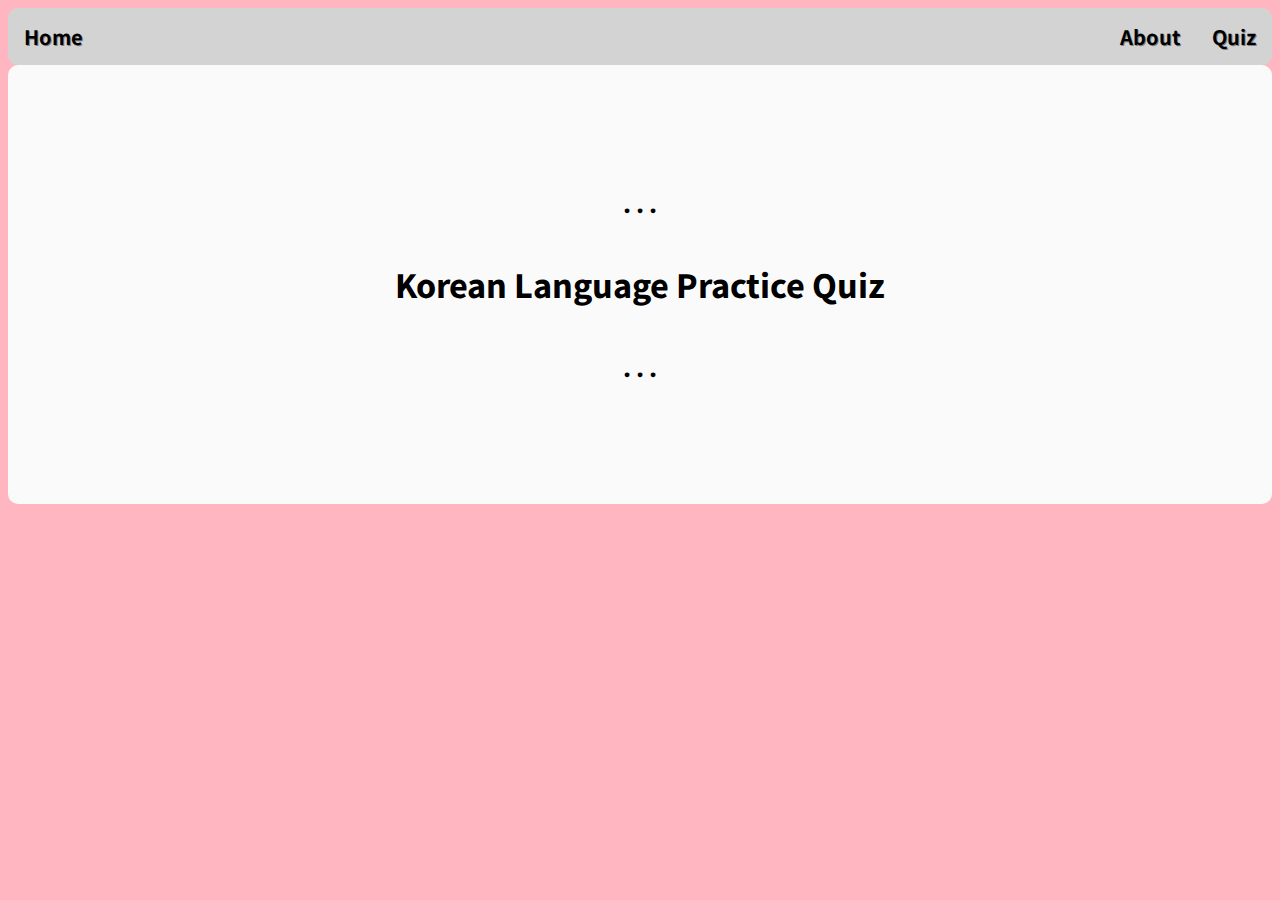
<file: index.html>
<!DOCTYPE html>
<html lang="en">

<head>
  <meta charset="UTF-8">
  <meta name="viewport" content="width=device-width, initial-scale=1.0">
  <link rel="stylesheet" href="style.css">
  <link rel="preconnect" href="https://fonts.googleapis.com">
  <link rel="preconnect" href="https://fonts.gstatic.com" crossorigin>
  <link href="https://fonts.googleapis.com/css2?family=Noto+Sans+KR:wght@100..900&display=swap" rel="stylesheet">
  <title> Home </title>
</head>

<body>
  <div class="page">
    <nav>
      <div class="nav">
        <a href="index.html">Home</a>
        <a href="quiz.html">Quiz</a>
        <a href="about.html">About</a>
      </div>
    </nav>

    <div class="content">
      <h2>. . .</h2>
      <h1>Korean Language Practice Quiz</h1>
      <h2>. . .</h2>
    </div>
  </div>
</body>
</html>
</file>
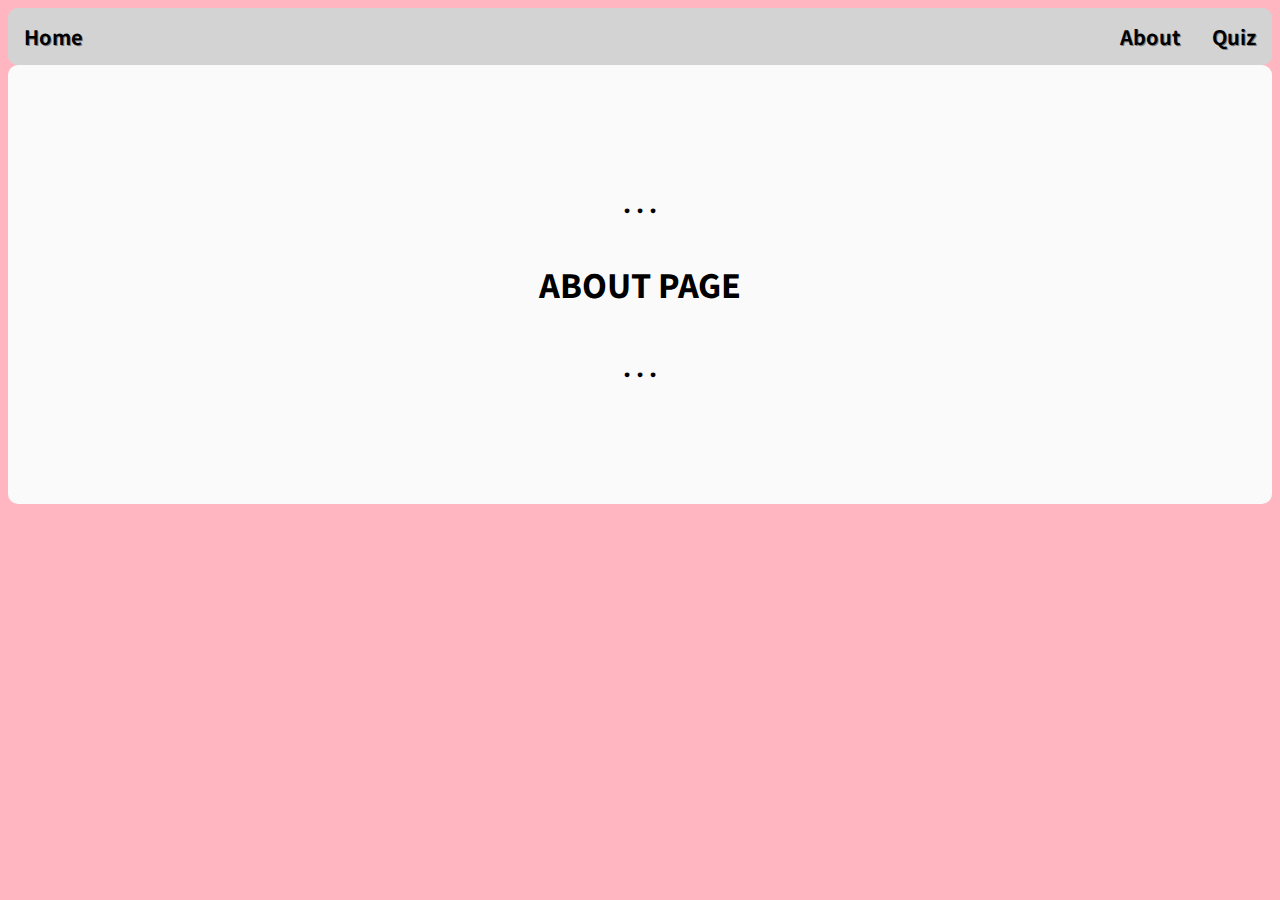
<file: about.html>
<!DOCTYPE html>
<html lang="en">

<head>
  <meta charset="UTF-8">
  <meta name="viewport" content="width=device-width, initial-scale=1.0">
  <link rel="stylesheet" href="style.css">
  <link rel="preconnect" href="https://fonts.googleapis.com">
  <link rel="preconnect" href="https://fonts.gstatic.com" crossorigin>
  <link href="https://fonts.googleapis.com/css2?family=Noto+Sans+KR:wght@100..900&display=swap" rel="stylesheet">
  <title> About </title>
</head>

<body>
  <div class="page">
    <nav>
      <div class="nav">
        <a href="index.html">Home</a>
        <a href="quiz.html">Quiz</a>
        <a href="about.html">About</a>
      </div>
    </nav>

    <div class="content">
      <h2>. . .</h2>
      <h1>ABOUT PAGE</h1>
      <h2>. . .</h2>
    </div>
  </div>
</body>
</html>
</file>
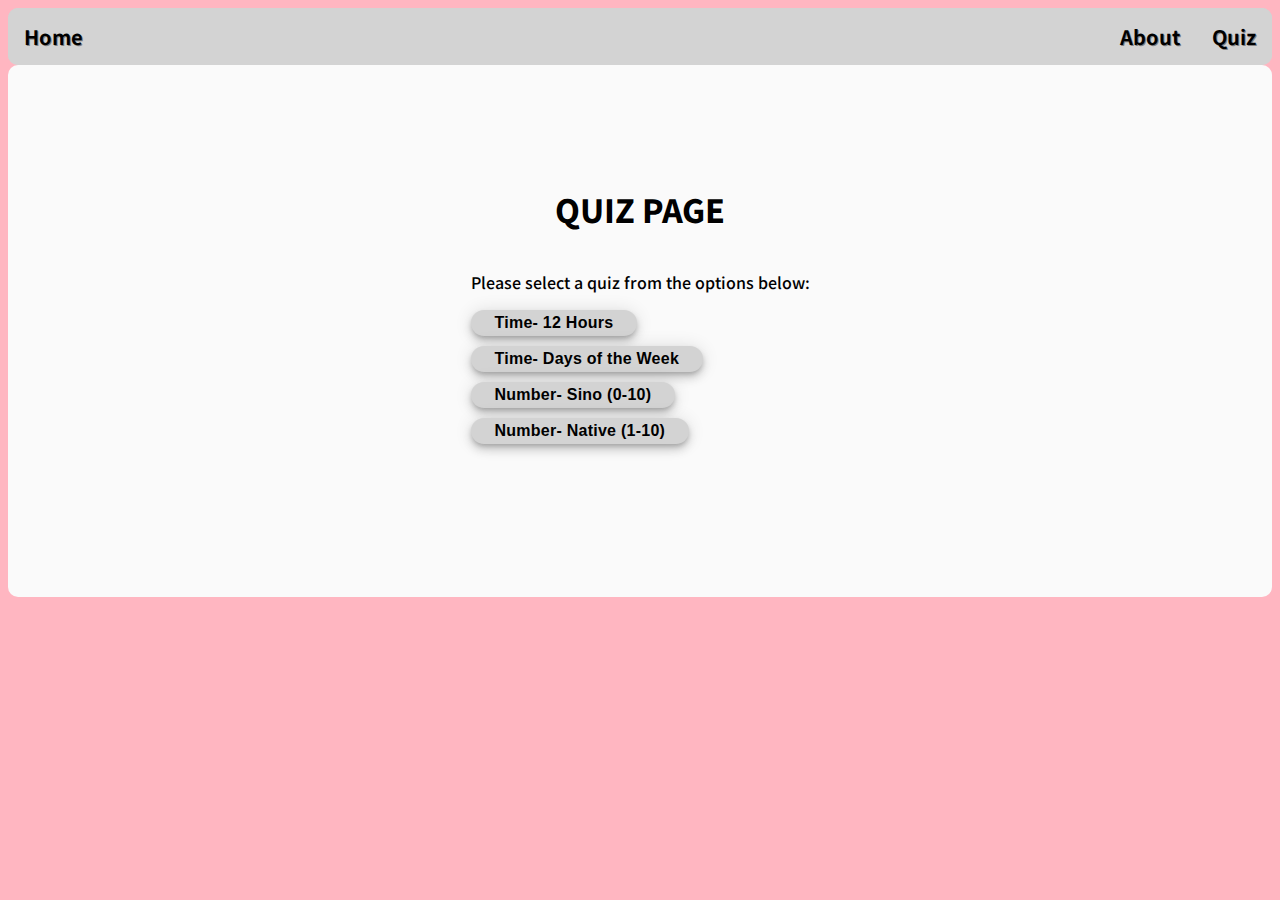
<file: quiz.html>
<!DOCTYPE html>
<html lang="en">

<head>
  <meta charset="UTF-8">
  <meta name="viewport" content="width=device-width, initial-scale=1.0">
  <link rel="stylesheet" href="style.css">
  <link rel="preconnect" href="https://fonts.googleapis.com">
  <link rel="preconnect" href="https://fonts.gstatic.com" crossorigin>
  <link href="https://fonts.googleapis.com/css2?family=Noto+Sans+KR:wght@100..900&display=swap" rel="stylesheet">
  <title> Quiz </title>
</head>

<body>
  <div id="page">
    <nav>
      <div class="nav">
        <a href="index.html">Home</a>
        <a href="quiz.html">Quiz</a>
        <a href="about.html">About</a>
      </div>
    </nav>

    <div class="quizpage">
      <div class="quizheader" id="quizheader">
        <h1>QUIZ PAGE</h1>
      </div>

      <div class="quizlist" id="quizlist">
        <p id="quizprompt">Please select a quiz from the options below:</p>

        <button class="quiztimetwelvehoursbutton"
        onClick="loadQuiz(quiztimetwelvehoursbutton)"
        id="quiztimetwelvehoursbutton">Time- 12 Hours</button>

        <button class="quiztimedaysoftheweek"
        onClick="loadQuiz(quiztimedaysoftheweek)"
        id="quiztimedaysoftheweek">Time- Days of the Week</button>

        <button class="quiznumbersinozerototen"
        onClick="loadQuiz(quiznumbersinozerototen)"
        id="quiznumbersinozerototen">Number- Sino (0-10)</button>

        <button class="quiznumbernativeonetoten"
        onClick="loadQuiz(quiznumbernativeonetoten)"
        id="quiznumbernativeonetoten">Number- Native (1-10)</button>
      </div>

      <h1 class="quizname" id="quizname"></h1>

      <div class="questionlayout" id="questionlayout">
        <p class="questionnumber" id="questionnumber"></p>
        <p class="nonchangingquestion" id="nonchangingquestion"></p>
        <p class="question" id="question"></p>
      </div>

      <div class="answerlayout" id="answerlayout">
        <p class="correctanswerprompt" id="correctanswerprompt">Correct! The answer was:</p>
        <p class="incorrectanswerprompt" id="incorrectanswerprompt">Incorrect! The answer was:</p>
        <p class="revealanswer" id="revealanswer"></p>
        <p class="userinputanswerprompt" id="userinputanswerprompt">You entered:</p>
        <p class="userinputanswer" id="userinputanswer"></p>
        <button type="button" class="continuebutton" onClick="nextQuestion()" id="continuebutton">Continue</button>
      </div>

      <div class="inputlayout" id="inputlayout">
        <input type="text" class="answerbox" id="answerbox" placeholder="Answer"></input>
        <button type="button" class ="submitbutton" onClick="checkAnswer()" id="submitbutton">Submit</button>
      </div>

      <div class="scorelayout" id="scorelayout">
        <p class="score" id="score"></p>
        <button type="button" class ="backbutton" onClick="quizReset()" id="backbutton">Return to Quiz Selection</button>
      </div>

      <script src="quizscript.js"></script>

    </div>
  </div>
</body>
</html>
</file>
<file: style.css>
@charset "UTF-8";
/*
Fonts
*/
.noto-sans-kr-font-regular {
  font-family: "Noto Sans KR", sans-serif;
  font-optical-sizing: auto;
  font-weight: 400;
  font-style: normal;
}

/*
Main Page
*/
body{
  background-color: lightpink;
  font-family: Noto Sans KR;
  font-weight: 500;
}

.content, .quizpage{
  display: flex;
  flex-direction: column;
  justify-content: space-evenly;
  align-items: center;
  background-color: #fafafa;
  border-radius: 10px;
  border-radius: 10px;
  padding: 100px 10px;
}

h1, h2{
  color: black;
  text-shadow: 1px 1px white;
  font-weight: 800;
}

.content h1{
  animation-name: floatdown;
  animation-duration: 10s;
  animation-iteration-count: infinite;
  position: relative;
}

.content h2{
  animation-name: floatup;
  animation-duration: 10s;
  animation-iteration-count: infinite;
  position: relative;
}

@keyframes floatdown {
  50%{
    transform: translateY(20px);
  }
}

@keyframes floatup {
  50%{
    transform: translateY(-20px);
  }
}

/*
Quiz Selection/Quiz Page
*/

.quizpage{
  flex-direction: column;
  justify-content: center;
  align-items: center;
}

.quizpage button{
  align-items: center;
  background-color: lightgrey;
  border-radius: 15px;
  border-style: none;
  box-shadow: rgba(0, 0, 0, .2) 0 3px 5px -1px,rgba(0, 0, 0, .14) 0 6px 10px 0,rgba(0, 0, 0, .12) 0 1px 18px 0;
  color: black;
  font-size: 16px;
  font-weight: 600;
  letter-spacing: .25px;
  overflow: visible;
  padding: 4px 24px;
}

.quizlist a{
  color: black;
  display: block;
  text-decoration: none;
}

.quizlist button{
  margin-bottom: 10px;
}

button:hover{
  background-color:grey;
}

.answerbox{
  padding: 5px;
  border-radius: 5px;
  margin-bottom: 5px;
}

.quizheader{
  display: block;
}

.quizprompt,
.quiztimetwelvehoursbutton,
.quiztimedaysoftheweek,
.quiznumbersinozerototen,
.quiznumbernativeonetoten{
  display: block;
}

.questionnumber, .nonchangingquestion, .question{
  display: none;
}

.correctanswerprompt{
  display: none;
}

.incorrectanswerprompt{
  display: none;
}

.revealanswer, .userinputanswerprompt, .userinputanswer, .continuebutton{
  display: none;
}

.answerbox, .submitbutton{
  display: none;
}

.score, .backbutton{
  display: none;
}

/*
Top Navigation Bar
*/
.nav{
    background-color: lightgrey;
    overflow: hidden;
    border-radius: 10px;
    font-weight: bold;
    text-shadow: 1px 1px grey;
}

.nav a:first-child{
  float: left;
}

.nav a{
  float: right;
  background-color: lightgrey;
  display: block;
  color: black;
  padding: 14px 16px;
  text-align: center;
  text-decoration: none;
  font-size: 20px;
}

.nav a:hover{
  background-color:grey;
}

.nav a.active{
  background-color:yellow;
}
</file>
